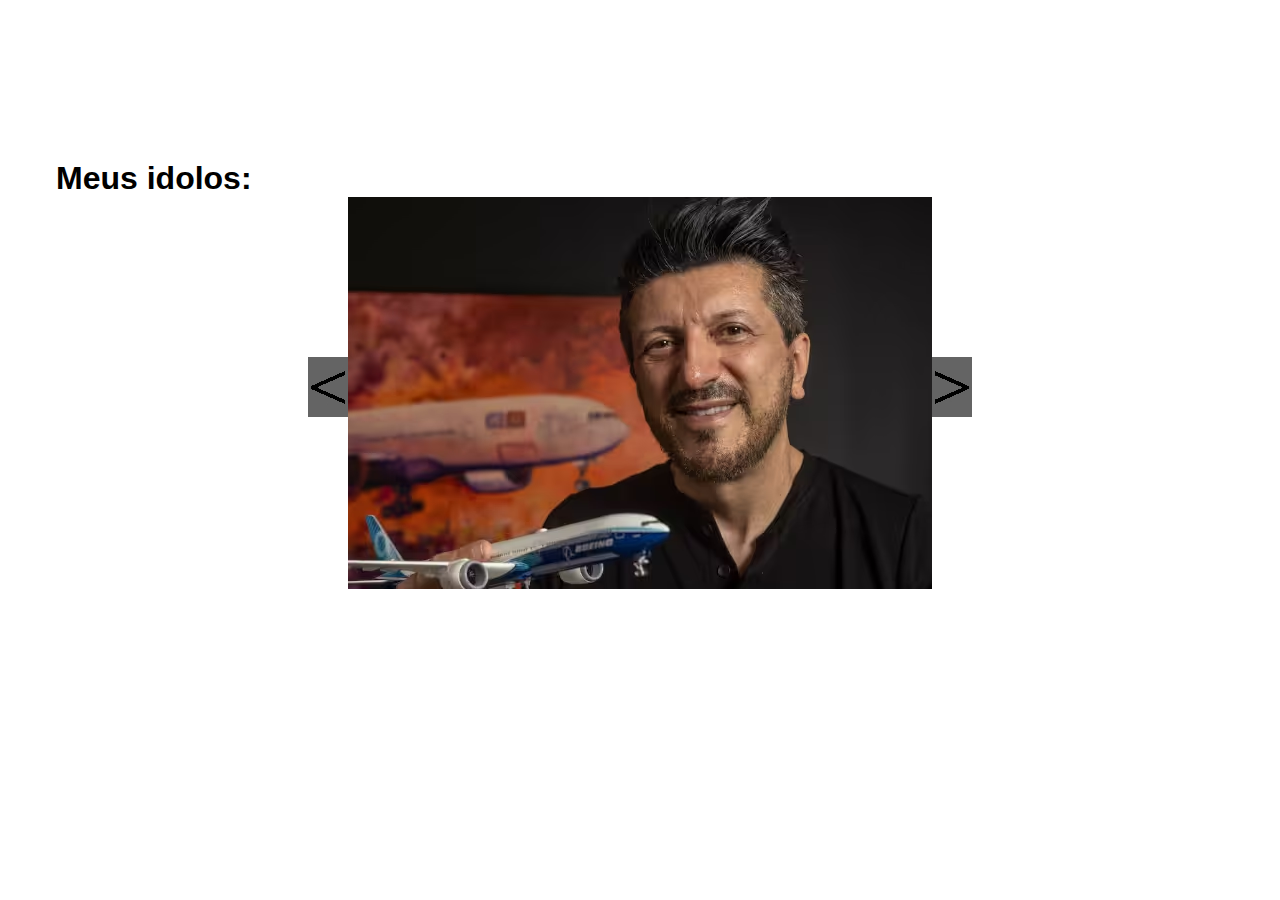
<file: Carrosel/carrossel.html>
<!DOCTYPE html>
<html lang="pt-br">
<head>
    <meta charset="UTF-8">
    <meta name="viewport" content="width=device-width, initial-scale=1.0">
    <title>Carrosel</title>
    <link rel="stylesheet" href="carcss.css">
</head>
<body>
    <main>
        <h1>Meus idolos:</h1>
        <section>
            <Div class="b_esc">
                <img onclick="esquerda()" id="esc" src="imagens/d.jpg" alt="">
            </Div>
            <div class="imagem">
                <img onclick="redirecionar()" id="imagem" src="imagens/lito.avif" alt="">
            </div>
            <div class="b_dir">
                <img onclick="direita()" id="dir" src="imagens/b.jpg" alt="">
            </div>          
        </section>

    </main>
    <script src="carjs.js"></script>
</body>
</html>
</file>
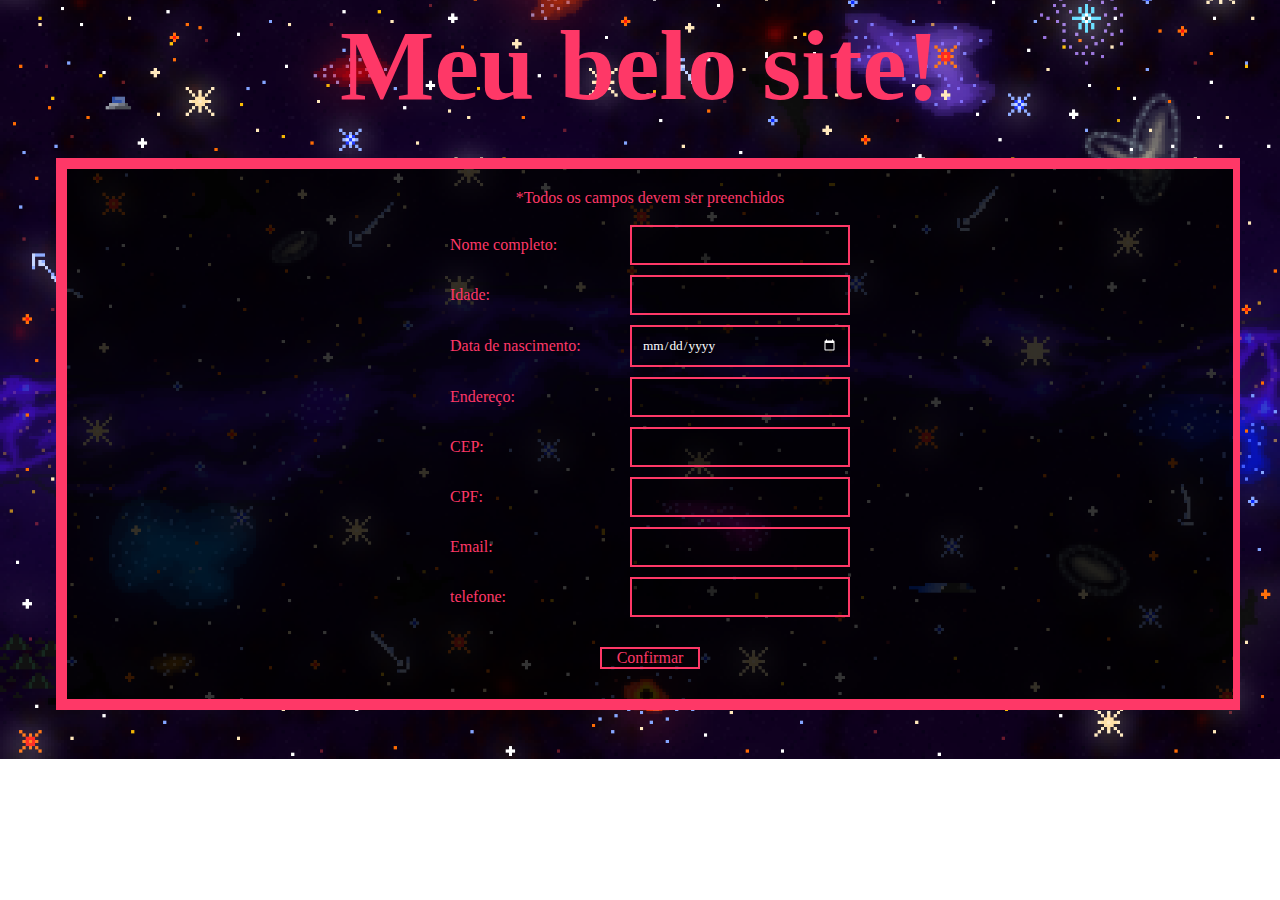
<file: formulário/formulario.html>
<!DOCTYPE html>
<html lang="pt-br">
<head>
    <meta charset="UTF-8">
    <meta name="viewport" content="width=device-width, initial-scale=1.0">
    <title>Meu belo site</title>
    <link rel="stylesheet" href="css.css">
</head>
<body>
    <main>
        <div class="text"><h1>Meu belo site!</h1></div>
        
        <div class="form" id="formCadastro">
            <p>*Todos os campos devem ser preenchidos</p> <br>
            


            <div class="coloca"> 
                <p>Nome completo:  </p>
                <input id="nome" type="text">
            </div>
            <div class="coloca"> 
                <p>Idade:  </p>
                <input id="idade" type="text">
            </div>
            <div class="coloca"> 
                <p>Data de nascimento:  </p>
                <input id="data" type="date" max="2015-10-31">
            </div>
            <div class="coloca"> 
                <p>Endereço:  </p>
                <input id="end" type="text">
            </div>
            <div class="coloca"> 
                <p>CEP:  </p>
                <input id="cep" type="text">
            </div>
            <div class="coloca"> 
                <p>CPF:  </p>
                <input id="cpf" type="text">
            </div>
                        <div class="coloca"> 
                <p>Email:  </p>
                <input id="mail" type="email">
            </div>
            <div class="coloca"> 
                <p>telefone:  </p>
                <input id="tel" type="tel">
            </div>

            <div class="botao" onclick="veri()"><p>Confirmar</p></div>
        </div>
    </main>
    <script src="js.js"></script>
</body>
</html>
</file>
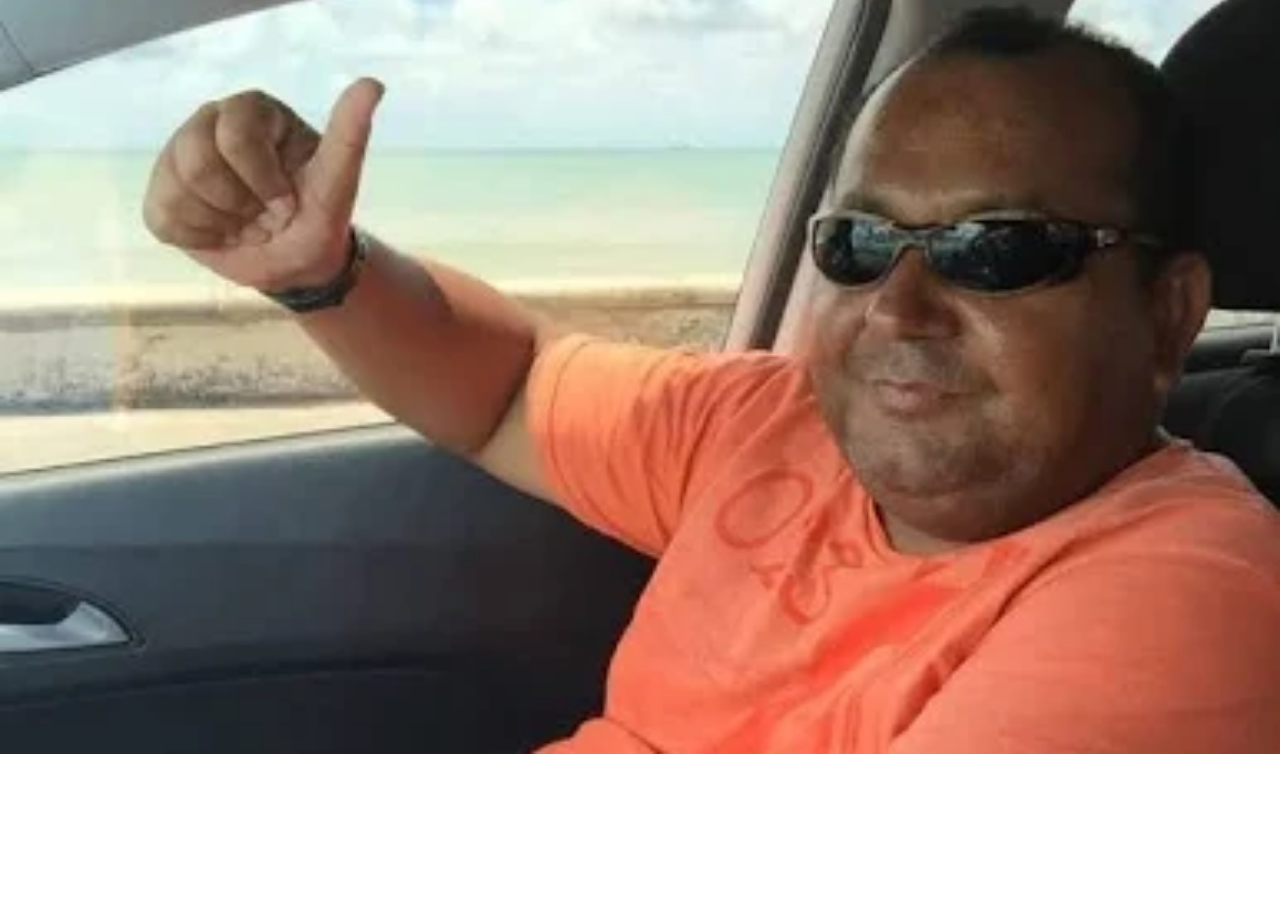
<file: formulário/outro.html>
<!DOCTYPE html>
<html lang="pt-br">
<head>
    <meta charset="UTF-8">
    <meta name="viewport" content="width=device-width, initial-scale=1.0">
    <title>Outro</title>
</head>
<body class="ele">
    <p>aa</p>
    
</body>
<style>
body {
  background: url("ele.webp");
  background-size: cover;
  background-position: center;
  background-repeat: no-repeat;
  height: 100%;

}  
.ele p {
    color: transparent;
    font-size: 200px;
} 
</style>
</html>
</file>
<file: Carrosel/carcss.css>
* {
  margin: 0;
  padding: 0;
  box-sizing: border-box;
  font-family: "Segoe UI", sans-serif;
  overflow-x: hidden;
}

body {
  background-color: white;
}

main {
  max-width: 1200px;
  margin: 10rem auto 2rem;
  padding: 0 1rem;
}

section{
  display: flex;
  justify-content: center;
  position: relative;
}

.b_esc{
  background-color: 646464;
  width: 40px;
  height: 64px;
  position: relative;
  top: 160px;

}
.b_dir{
  background-color: 646464;
  width: 40px;
  height: 64px;
  position: relative;
  top: 160px;
}

.imagem{
  max-width: 50%;
}
</file>
<file: formulário/css.css>
* {
  margin: 0;
  padding: 0;
  box-sizing: border-box;
  font-family: "Comic Sans MS", 'sans-serif';
  overflow-x: hidden;
  color: #FE3867;
}


body {
  background: url("ceu.png");
  background-size: cover;
  background-position: center;
  background-repeat: no-repeat;
  height: 100%;
}


main {
  max-width: 1200px;
  margin: 0.5rem auto;
  padding: 0 1rem;
  text-align: center;
}

.text{
    height: 150px;
}

.text h1{
    font-size: 100px;
    color: #FE3867;    
}

.form {
    width:100%;
    padding: 20px;
    margin: 10px;
    border: solid 1px;
    box-shadow: 0px 0px 0px 10px #FE3867;
    background-color: rgb(0, 0, 0, 0.8);
    position: relative;
    align-items: center;
}

.coloca{
  display: flex;
  align-items: center;
  justify-content: space-between; 
  width: 100%;
  max-width: 400px; 
  margin: 0 auto 10px;
}


input{
    color: white;
    border: 2px solid #FE3867;
    background: rgb(0, 0, 0, 0.3);
    outline: none;
    padding: 10px;
    min-width: 220px;
    
}
input[type="date"]::-webkit-calendar-picker-indicator {
  filter: invert(1); 
}

.botao{
    width: 100px;
    border: 2px solid #FE3867;
    margin: 30px auto 10px;
}

.destacado { 
    background-color: transparent; 
    box-shadow: 0 0 20px rgba(0, 123, 255, 0.6);
    border-color: #62aeff;
}
</file>
